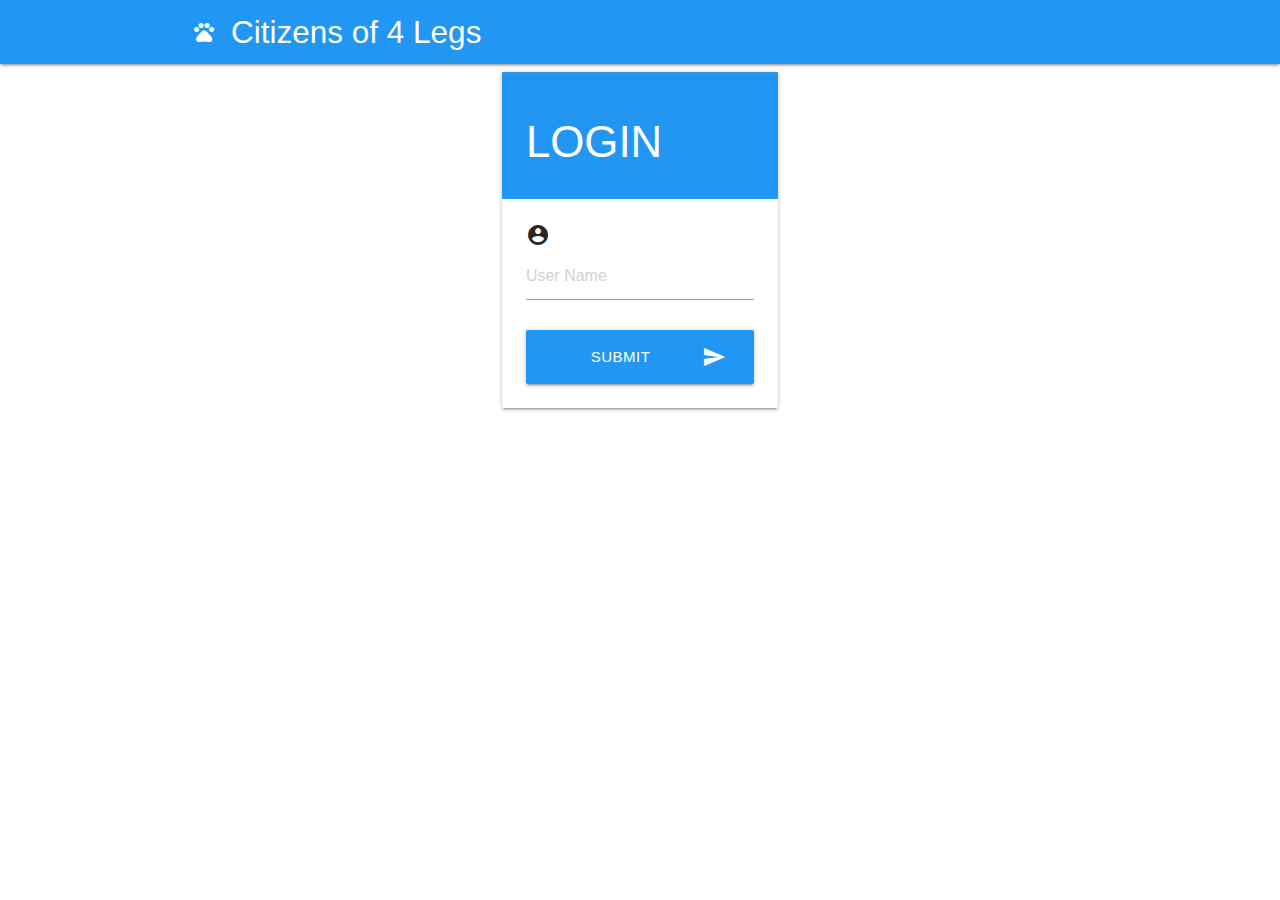
<file: target/Workshop4-1.0-SNAPSHOT/index.html>
<!DOCTYPE html>
<html lang="en">
<head>
    <meta charset="UTF-8">
    <meta http-equiv="X-UA-Compatible" content="IE=edge">
    <meta name="viewport" content="width=device-width, initial-scale=1.0">
    <title>Document</title>


    <!--Import Google Icon Font-->
    <link href="https://fonts.googleapis.com/icon?family=Material+Icons" rel="stylesheet">

    <!-- Compiled and minified CSS -->
    <link rel="stylesheet" href="https://cdnjs.cloudflare.com/ajax/libs/materialize/1.0.0/css/materialize.min.css">


</head>
<body>
<div class=" navbar-fixed">
    <nav>
        <div class="nav-wrapper blue">
            <div class="container">
                <a href="#" class="brand-logo">Citizens of 4 Legs<i class="material-icons left">pets</i></a>
                <a href="" class="menu-responsive " class="sidenav-trigger"></a>
                <ul id="nav-mobile" class="right hide-on-med-and-down">
                </ul>
            </div>
        </div>
    </nav>
</div>
<div class="container">
    <form action="login-with-cookies" method="post">
        <div class="row">
            <div class="col s12 m4 offset-m4">
                <div class="card">
                    <div class="card-action blue white-text">
                        <h3>LOGIN</h3>
                    </div>
                    <div class="card-content ">
                        <div class="form-field">
                            <i class="material-icons prefix">account_circle</i>
                            <input placeholder="User Name" id="user_name" type="text" class="validate" name="userName">
                        </div><br>
                        <button class="btn-large waves-effect waves-light blue" style="width: 100%" type="submit" name="action">Submit
                            <i class="material-icons right">send</i>
                        </button>
                    </div>
                </div>
            </div>
        </div>
    </form>

</div>


<!-- Compiled and minified JavaScript -->
<script src="https://cdnjs.cloudflare.com/ajax/libs/materialize/1.0.0/js/materialize.min.js"></script>
<script>
    document.addEventListener('DOMContentLoaded', function() {
        var elems = document.querySelectorAll('.sidenav');
        var instances = M.Sidenav.init(elems);
    });
    document.addEventListener('DOMContentLoaded', function() {
        var elems = document.querySelectorAll('.slider');
        var instances = M.Slider.init(elems);
    });
</script>

</body>
</html>
</file>
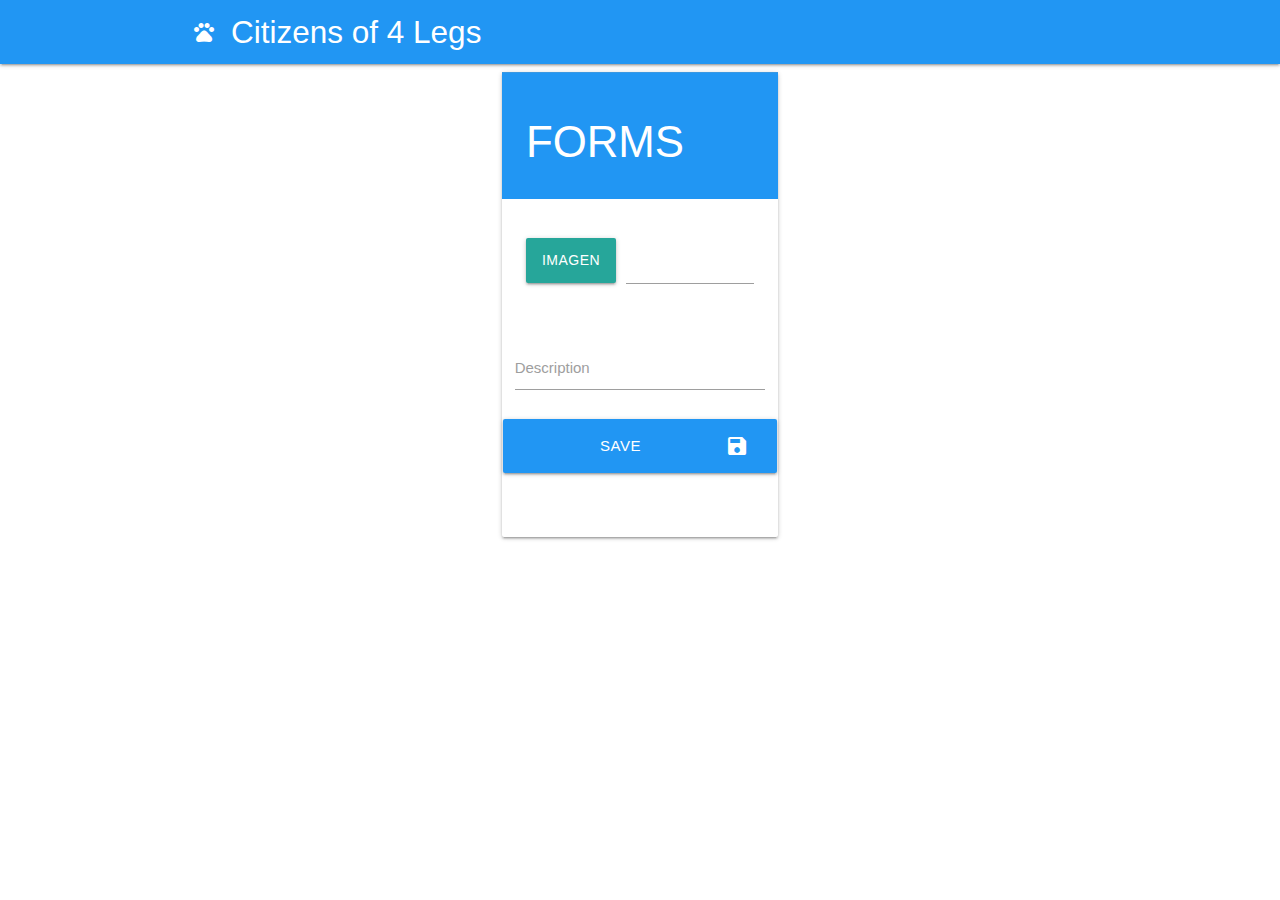
<file: target/Workshop4-1.0-SNAPSHOT/index2.html>
<!DOCTYPE html>
<html lang="en">
<head>
    <meta charset="UTF-8">
    <meta http-equiv="X-UA-Compatible" content="IE=edge">
    <meta name="viewport" content="width=device-width, initial-scale=1.0">
    <title>Document</title>


    <!--Import Google Icon Font-->
    <link href="https://fonts.googleapis.com/icon?family=Material+Icons" rel="stylesheet">

    <!-- Compiled and minified CSS -->
    <link rel="stylesheet" href="https://cdnjs.cloudflare.com/ajax/libs/materialize/1.0.0/css/materialize.min.css">


</head>
<body>
<div class=" navbar-fixed">
    <nav>
        <div class="nav-wrapper blue">
            <div class="container">
                <a href="#" class="brand-logo">Citizens of 4 Legs<i class="material-icons left">pets</i></a>
                <a href="" class="menu-responsive " class="sidenav-trigger"></a>
                <ul id="nav-mobile" class="right hide-on-med-and-down">
                </ul>
            </div>
        </div>
    </nav>
</div>
<div class="container">
    <form action="login-with-cookies" method="post">
        <div class="row">
            <div class="col s12 m4 offset-m4">
                <div class="card">
                    <div class="card-action blue white-text">
                        <h3>FORMS</h3>
                    </div>
                    <div class="card-content ">
                        <div class="file-field input-field">
                            <div class="btn">
                            <span>IMAGEN</span>
                                <input type="file"  id="image">
                            </div>
                            <div class="file-path-wrapper">
                                <input class="file-path validate" type="text">
                            </div>
                        </div><br>
                        <div class="row">
                            <form class="col s12">
                                <div class="row">
                                    <div class="input-field col s12">
                                        <textarea id="textarea2" class="materialize-textarea" data-length="120"></textarea>
                                        <label for="textarea2">Description</label>
                                    </div><br>
                                    <button class="btn-large waves-effect waves-light blue" style="width: 100%" type="save" value="Save" name="action">SAVE
                                        <i class="material-icons right">save</i>
                                    </button>
                                </div>
                            </form>
                        </div>
                        </button>
                    </div>
                </div>
            </div>
        </div>
    </form>

</div>


<!-- Compiled and minified JavaScript -->
<script src="https://cdnjs.cloudflare.com/ajax/libs/materialize/1.0.0/js/materialize.min.js"></script>
<script>
    document.addEventListener('DOMContentLoaded', function() {
        var elems = document.querySelectorAll('.sidenav');
        var instances = M.Sidenav.init(elems);
    });
    document.addEventListener('DOMContentLoaded', function() {
        var elems = document.querySelectorAll('.slider');
        var instances = M.Slider.init(elems);
    });
</script>

</body>
</html>
</file>
